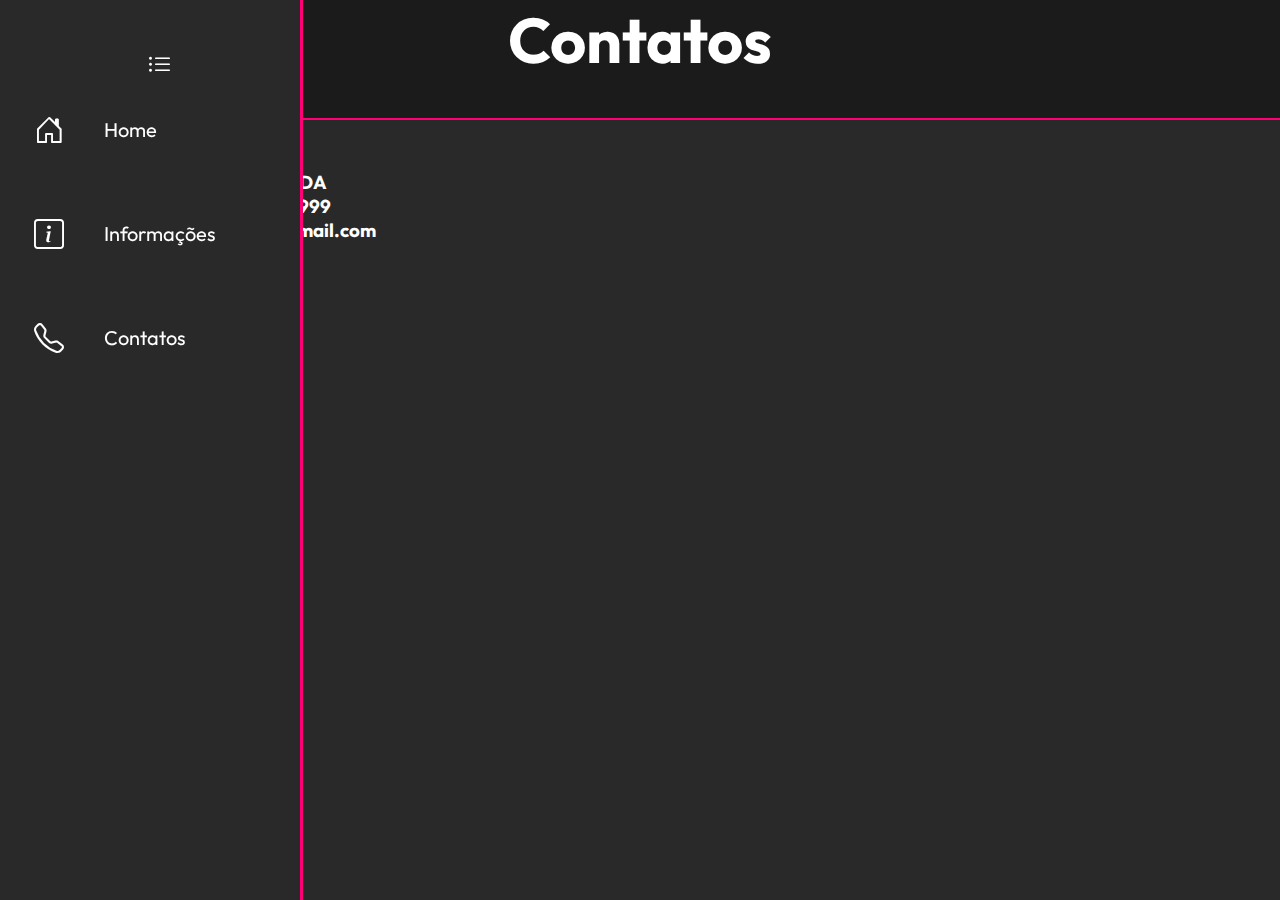
<file: contatos.html>
<!DOCTYPE html>
<html lang="en">

<head>
    <meta charset="UTF-8">
    <meta name="viewport" content="width=device-width, initial-scale=1.0">
    <title>Contatos</title>
    <link rel="stylesheet" href="style.css">
    <link rel="stylesheet" href="https://cdn.jsdelivr.net/npm/bootstrap-icons@1.11.3/font/bootstrap-icons.min.css">
</head>

<body>
    <nav class="menu">
        <div class="expandir">
            <i class="bi bi-list-ul"></i>
        </div>

        <ul>
            <li class="item-menu">
                <a href="index.html">
                    <span class="icone"><i class="bi bi-house-door"></i></span>
                    <span class="texto-menu">Home</span>
                </a>
            </li>
            <li class="item-menu">
                <a href="Info.html">
                    <span class="icone"><i class="bi bi-info-square"></i></span>
                    <span class="texto-menu">Informações</span>
                </a>
            </li>
            <li class="item-menu">
                <a href="contatos.html">
                    <span class="icone"><i class="bi bi-telephone"></i></span>
                    <span class="texto-menu">Contatos</span>
                </a>
            </li>
        </ul>
    </nav>

    <div class="titulo">
        <h2>Contatos</h2>
    </div>
    <div class="content2">
        <div class="contato">
            <h3>Empresa: Receitas LTDA</h3>
            <h3>Telefone: 47 99999-9999</h3>
            <h3>Email: algumemail@email.com</h3>
            <a class="links" target="_blank" href="https://www.instagram.com"><i class="bi bi-instagram"></i></a>
            <a class="links" target="_blank" href="https://github.com"><i class="bi bi-github"></i></a>
        </div>
        <iframe
            src="https://www.google.com/maps/embed?pb=!1m18!1m12!1m3!1d2115.53964041314!2d-48.6740471698213!3d-26.906687641983165!2m3!1f0!2f0!3f0!3m2!1i1024!2i768!4f13.1!3m3!1m2!1s0x94d8cc647eba3991%3A0x79f15337730f7e44!2sShopping%20Bistek%20-%20R.%20Heitor%20Liberato%2C%201550%20-%20Loja%2040%20-%20S%C3%A3o%20Jo%C3%A3o%2C%20Itaja%C3%AD%20-%20SC%2C%2088304-101!5e0!3m2!1spt-BR!2sbr!4v1718761136636!5m2!1spt-BR!2sbr"
            width="600" height="450" style="border:0;" allowfullscreen="" loading="lazy"
            referrerpolicy="no-referrer-when-downgrade"></iframe>
    </div>



</body>

</html>
</file>
<file: style.css>
@import url('https://fonts.googleapis.com/css2?family=Outfit:wght@100..900&display=swap');

*{ 
    margin: 0;
    padding: 0;
    box-sizing: border-box;
    font-family: "Outfit", sans-serif;
    color: white;
}

body{
    height: 100vh;
    background-color: #292929;
    margin: 0 auto;
    text-align: center;
}

.menu{
width: 80px;
height: 100%;
background-color: #292929;
padding: 40px 0 40px 1%;
box-shadow: 3px 0 0 #FF0077;
position: fixed;
top: 0;
left: 0;
overflow: hidden;
transition: .2s;
}

.menu:hover{
    width: 300px;
}

.expandir{
    width: 100%;
    padding: 10px;
}

.expandir > i{
    color: #fff;
    font-size: 24px;
    cursor: pointer;
    margin-left: 5px;
}

ul{
    height: 100%;
    list-style-type: none;
}

ul li.item-menu{
    transition: .2s;
}

ul li.item-menu:hover{
    background: #FF0077;
}

ul li.item-menu a{
    color: #fff;
    text-decoration: none;
    font-size: 20px;
    padding: 20px 4%;
    display:flex;
    margin-bottom:20px;
    line-height: 40px;
}

ul li.item-menu a .texto-menu{
    margin-left: 40px;
}

ul li.item-menu a .icone > i{
    font-size: 30px;
    margin-left: 10px;
}

.titulo{
    height: 120px;
    width: 100%;
    float: left;
    text-align: center;
    font-size: 42px;
    background-color: #1b1b1b;
    border-bottom:2px solid #FF0077;
}

.content{
    height: 100%;
    width: 100%;
    float: left;
    text-align: center;
    margin: 0 auto;
    align-items: center;
    display: flex;
    justify-content: center;
}

h1{
    font-family: "Bebas Neue", sans-serif;
    color: #fff;
}


.receitas{
    float: left;
    height: 600px;
    width: 300px;
    text-align: center;
    border: 2px solid #FF0077;
    margin: 0 auto;
    display: flex;
    justify-content: center;
    margin: 85px;
    border-radius: 2%;
    background-color: #1b1b1b;
    box-shadow: 5px 5px #131313;
}

.imagem-bolo{
    width: 150px;
    height: 150px;
    border-radius: 50%;
}
.imagem-bolo2{
    width: 300px;
    height: 300px;
    border-radius: 50%;
}
.borda-imagem{
    width: 156px;
    height: 156px;
    border-radius: 100%;
    border: 3px solid #FF0077;
    margin-top: 15px;
}
.button{
    width: 150px;
    height: 50px;
    background-color: #FF0077;
    color: white;
    position: bottom;
    margin-top: 150px;
    border-radius: 6%;
}

.ingredientes{
    width: 400px;
    height: 800px;
    text-align: left;
    float: left;
    margin-top: 50px;
}
.contato{
    width: 450px;
    height: 150px;
    float: left;
    margin: 50px;
}
.content2{
    height: 50px;
    width: 100%;
    float: left;
    text-align: left;
    margin: 0 auto;
    display: flex;
    justify-content: center;
}
.links{
    font-size: 30px;
    padding: 10px 2%;
}
.devs{
    float: left;
    height: 600px;
    width: 300px;
    border: 2px solid #FF0077;
    margin: 0 auto;
    display: flex;
    justify-content: center;
    margin: 85px;
    border-radius: 2%;
    background-color: #1b1b1b;
    box-shadow: 5px 5px #131313;
}
</file>
